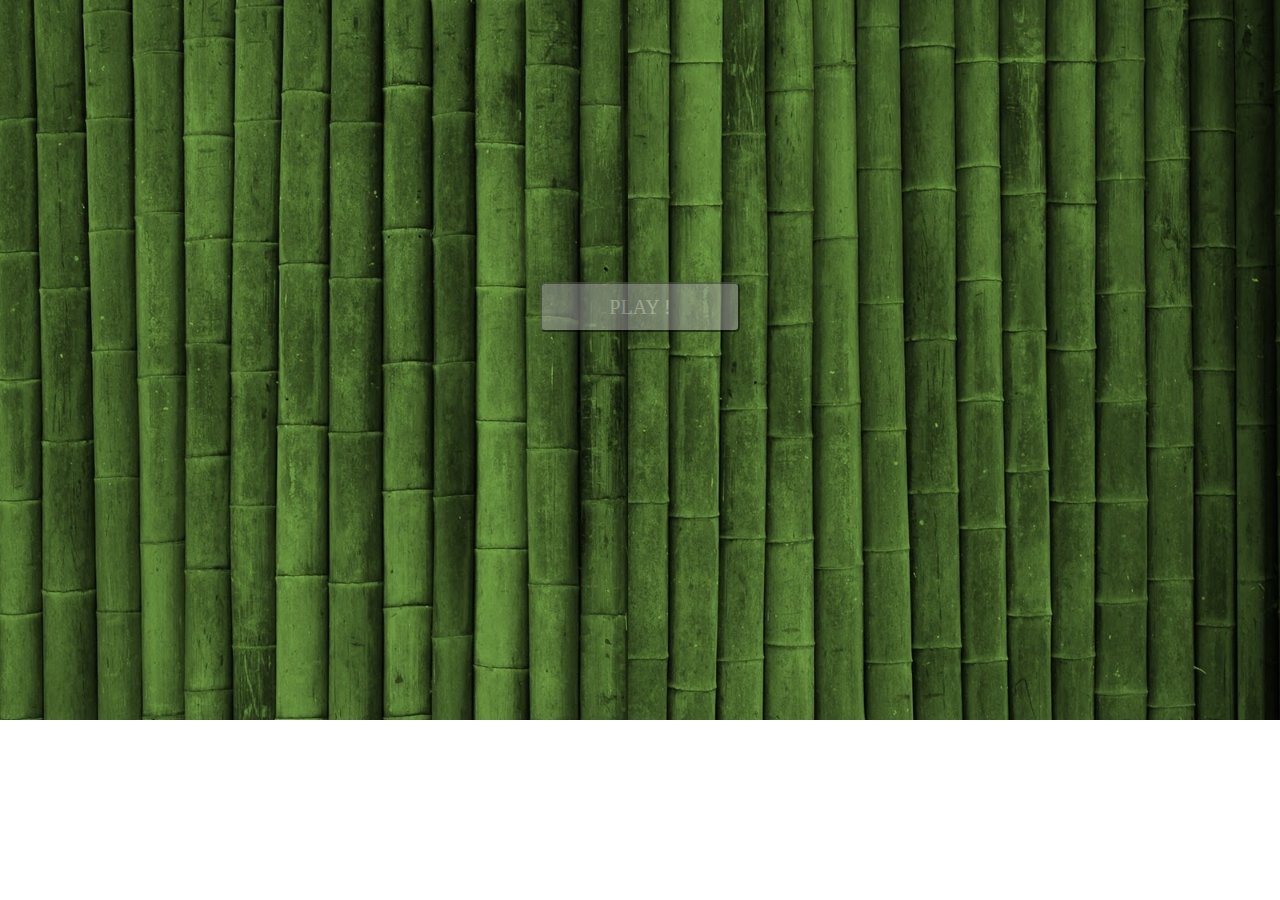
<file: index0.html>
<!DOCTYPE html>
<html lang="pt-br">
<head>
	<meta charset="utf-8">
	<link rel="stylesheet" type="text/css" href="index0.css">
	<title>Welcome!</title>
</head>
<body style="width:100%;height:100%"> 

    <div id="fundo">
        <img src="images/fundo.jpg" alt="" />
    </div>
<center>
	<table class="button">
		<tr>
			<td>
				<a href="index.html">
				<button class="BtInicial">PLAY !</button></a>
			</td>
		</tr>
	</table>
</center>

</body>
</html>
</file>
<file: index0.css>
* {
    margin: 0;
    padding: 0;
}

body, html {
    width: 100%;
    height: 100%;
    font-family: Arial, Tahoma, sans-serif;
}

body {
    
}
 
#fundo img {
    width: 100%;
    max-height: 100%;
  
    position: fixed;
}

.BtInicial 
{
    margin-top: 280px;
	position: relative;
	width: 200px;
	height: 50px;
	background-color: #ABABAB;
    opacity: 0.8;
    border-radius: 5px;
    opacity: 0.5;
    font-size: 20px;
    font-family: Impact;
    color: white;
}



.BtInicial:hover
{
    transition-duration: 0.5s;
    opacity: 1;
}
</file>
